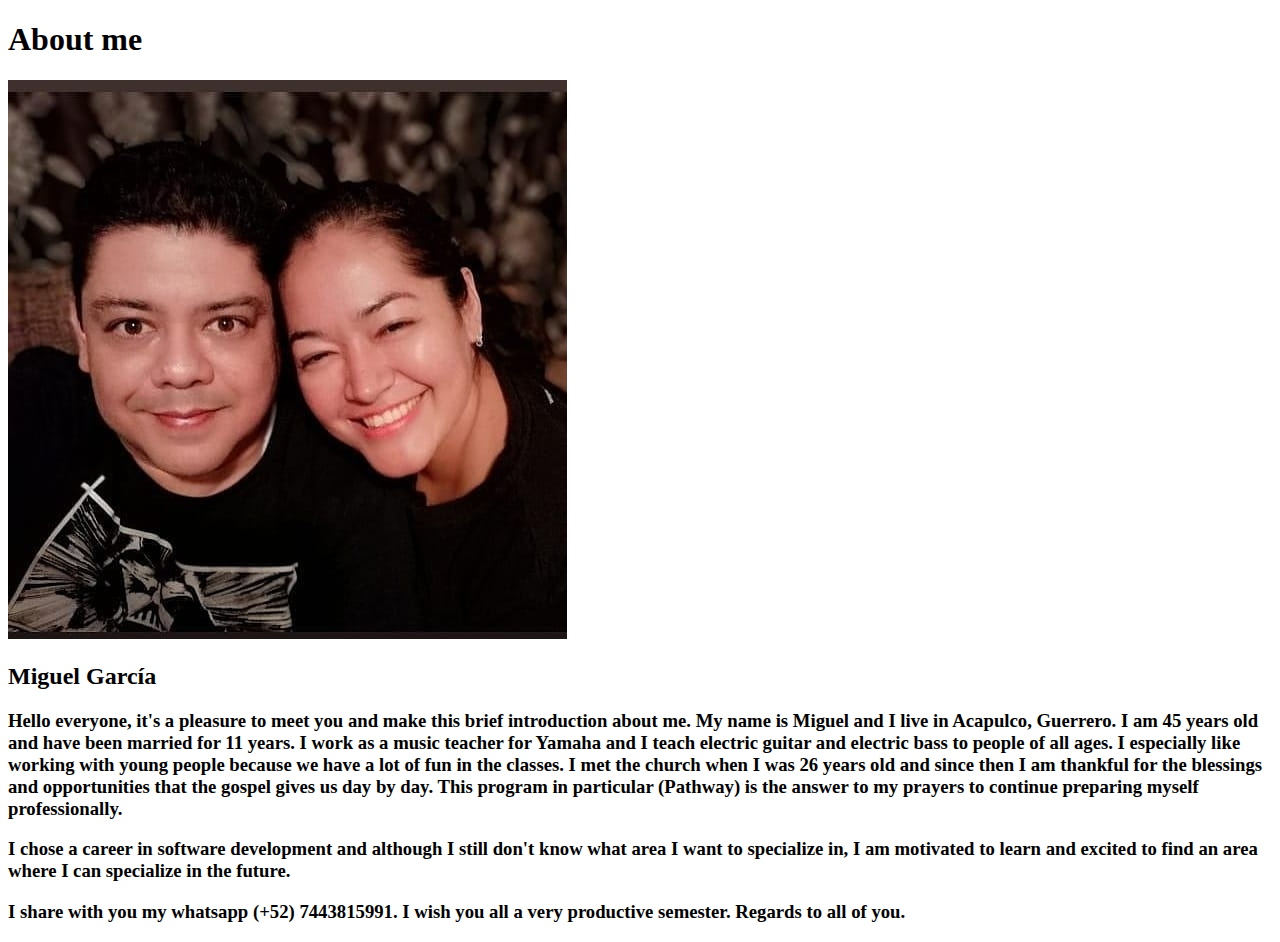
<file: about me/index.html>
<!DOCTYPE html>
<html lang="en">
<head>
	<meta charset="UTF-8">
	<meta http-equiv="X-UA-Compatible" content="IE=edge">
	<meta name="viewport" content="width=device-width, initial-scale=1.0">
	<title>Home Page</title>
</head>
<body>
	<h1>About me</h1>
	<img alt="A picture with my wife" src="images/photo.jpg">
	<h2>Miguel García</h2>
	<h3>Hello everyone, it's a pleasure to meet you and make this brief introduction about me.  My name is Miguel and I live in Acapulco, Guerrero.  I am 45 years old and have been married for 11 years.  I work as a music teacher for Yamaha and I teach electric guitar and electric bass to people of all ages. I especially like working with young people because we have a lot of fun in the classes.  I met the church when I was 26 years old and since then I am thankful for the blessings and opportunities that the gospel gives us day by day.  This program in particular (Pathway) is the answer to my prayers to continue preparing myself professionally.
	</h3>
	<h3>I chose a career in software development and although I still don't know what area I want to specialize in, I am motivated to learn and excited to find an area where I can specialize in the future.  </h3>
	<h3>I share with you my whatsapp (+52) 7443815991.  I wish you all a very productive semester.  Regards to all of you.</h3>
</body>
</html>
</file>
